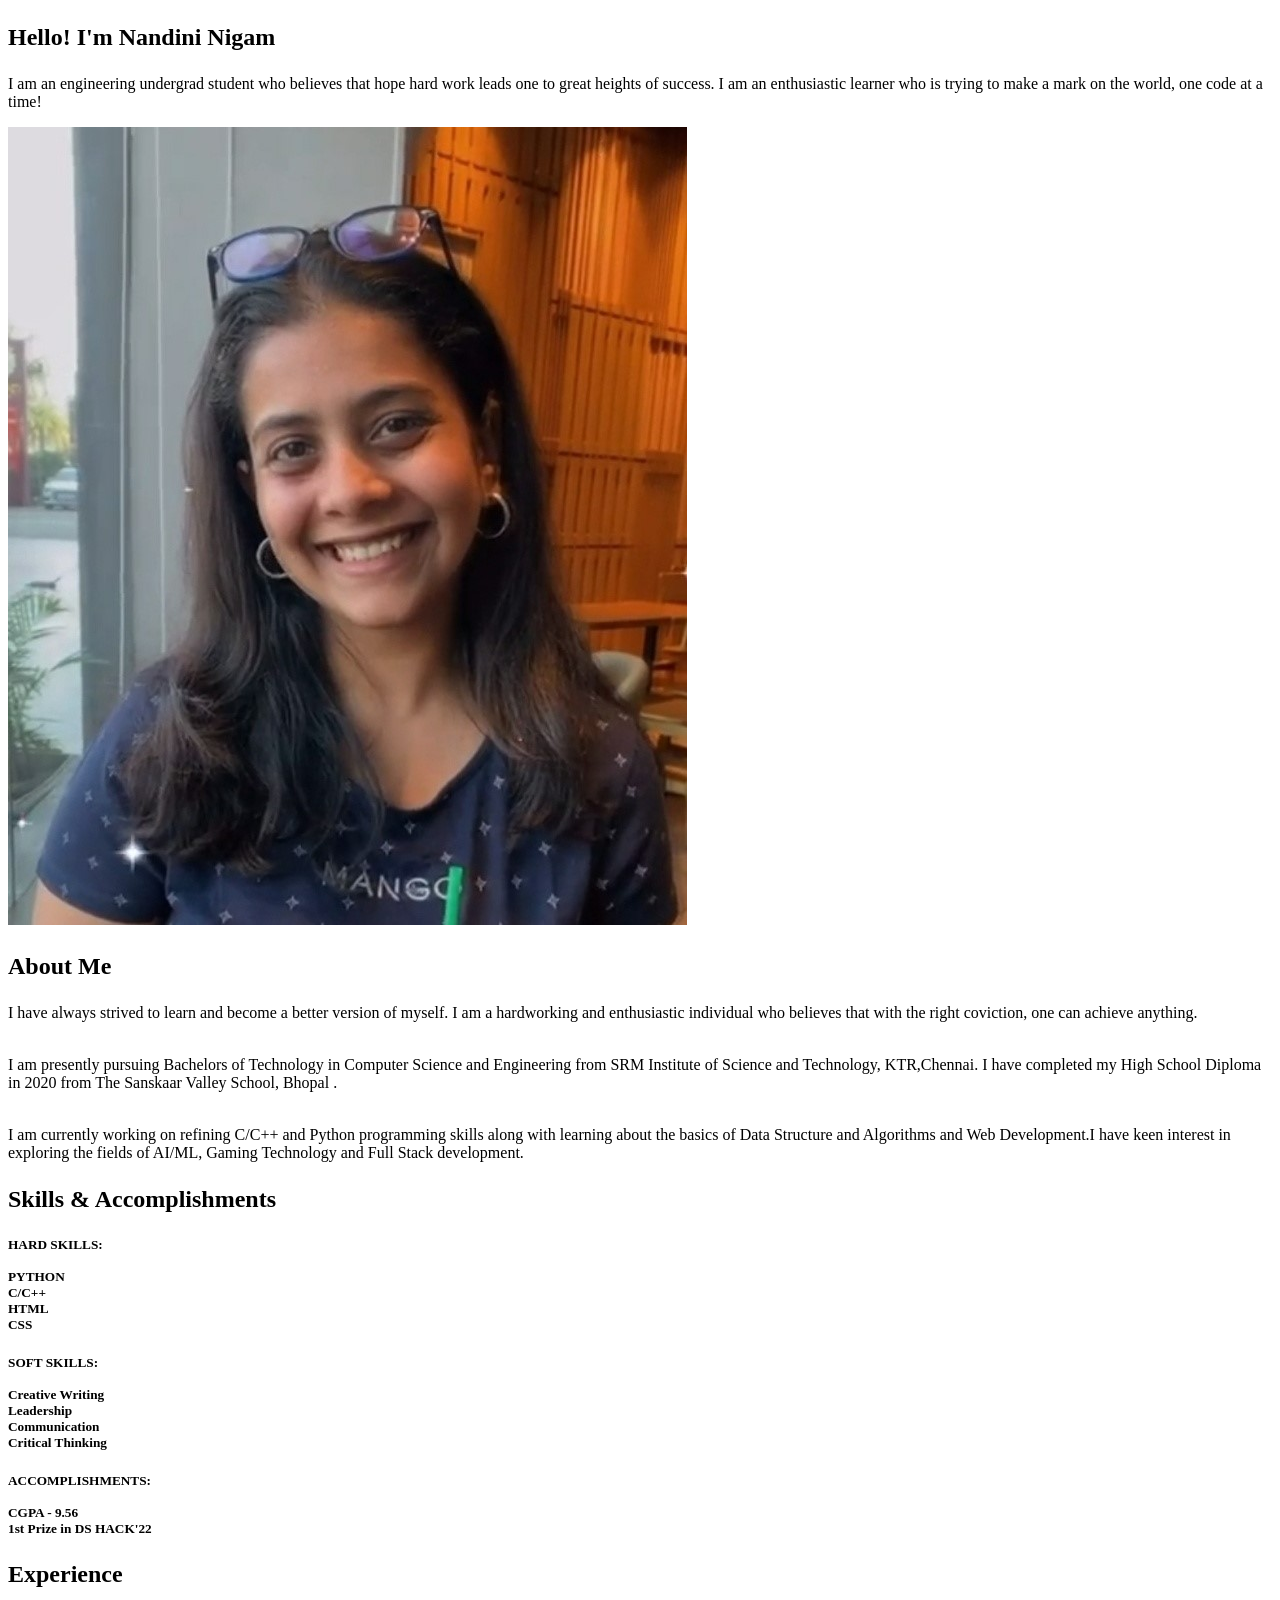
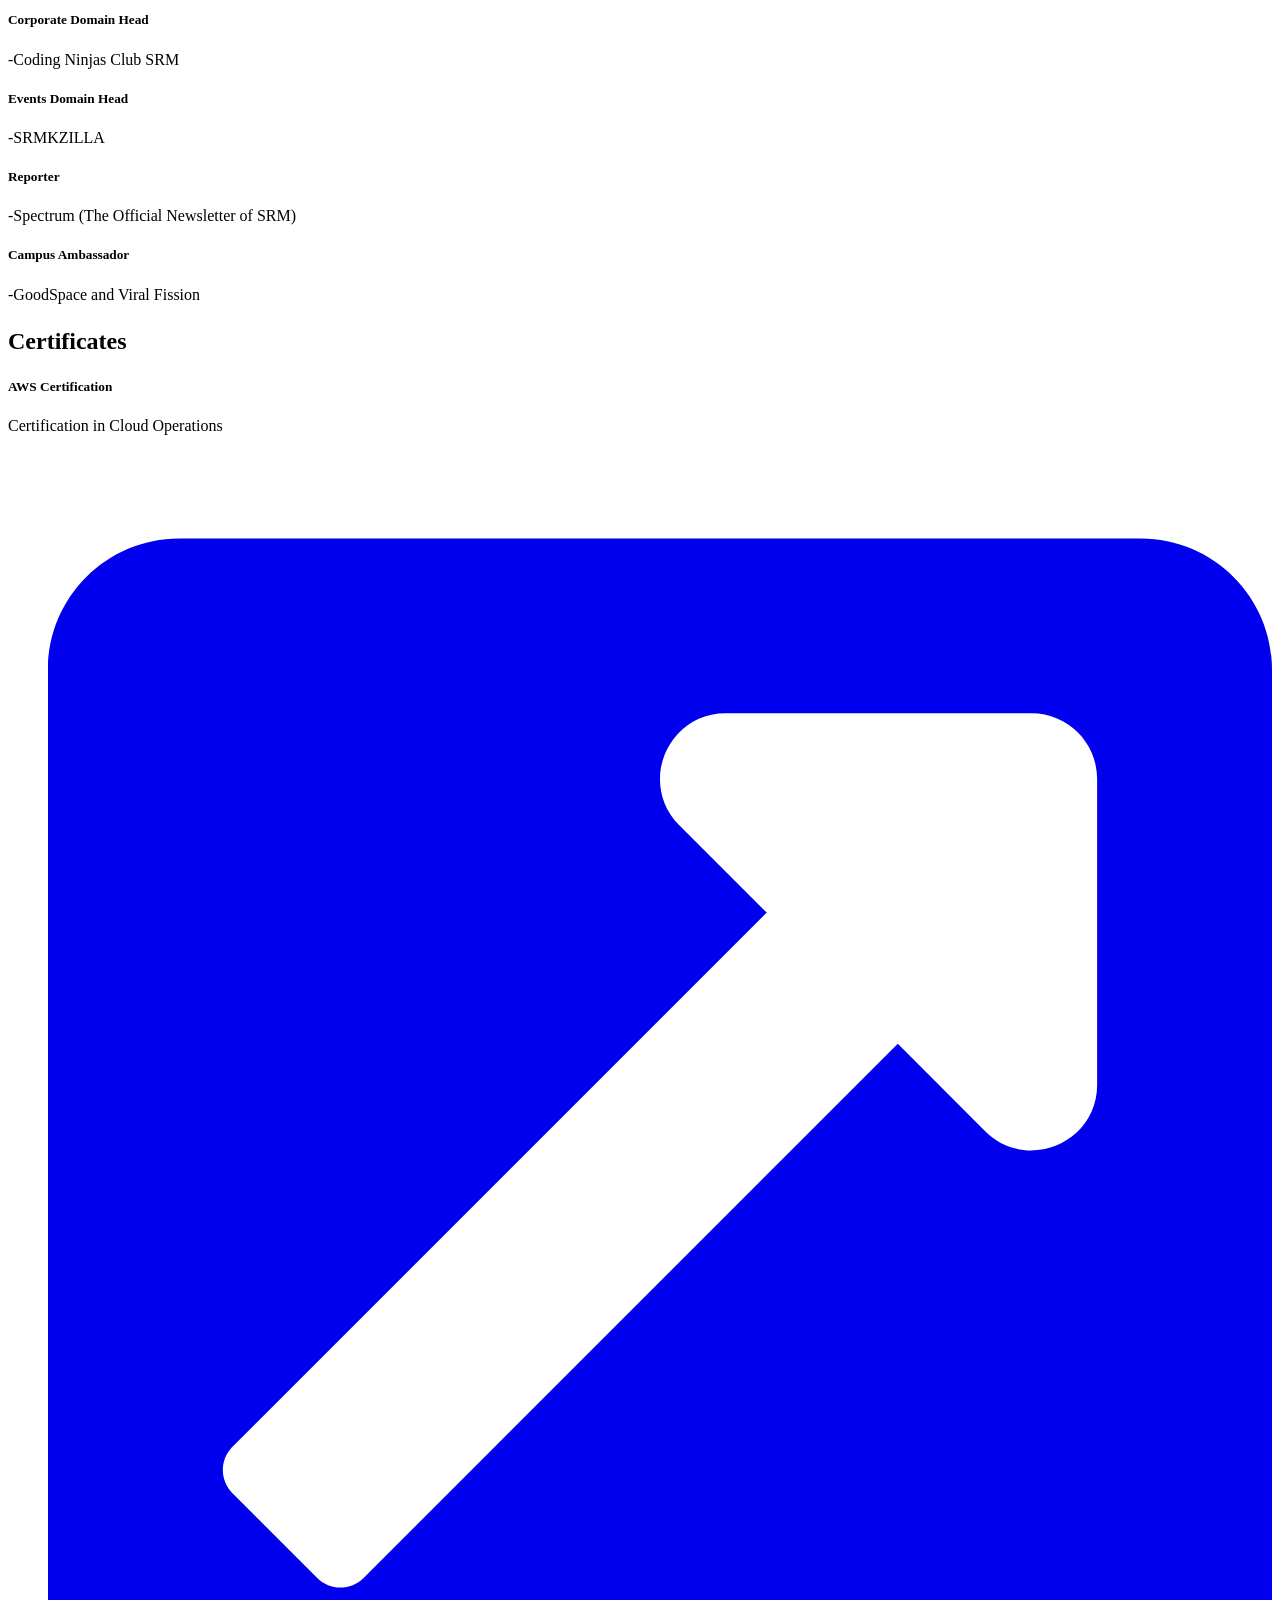
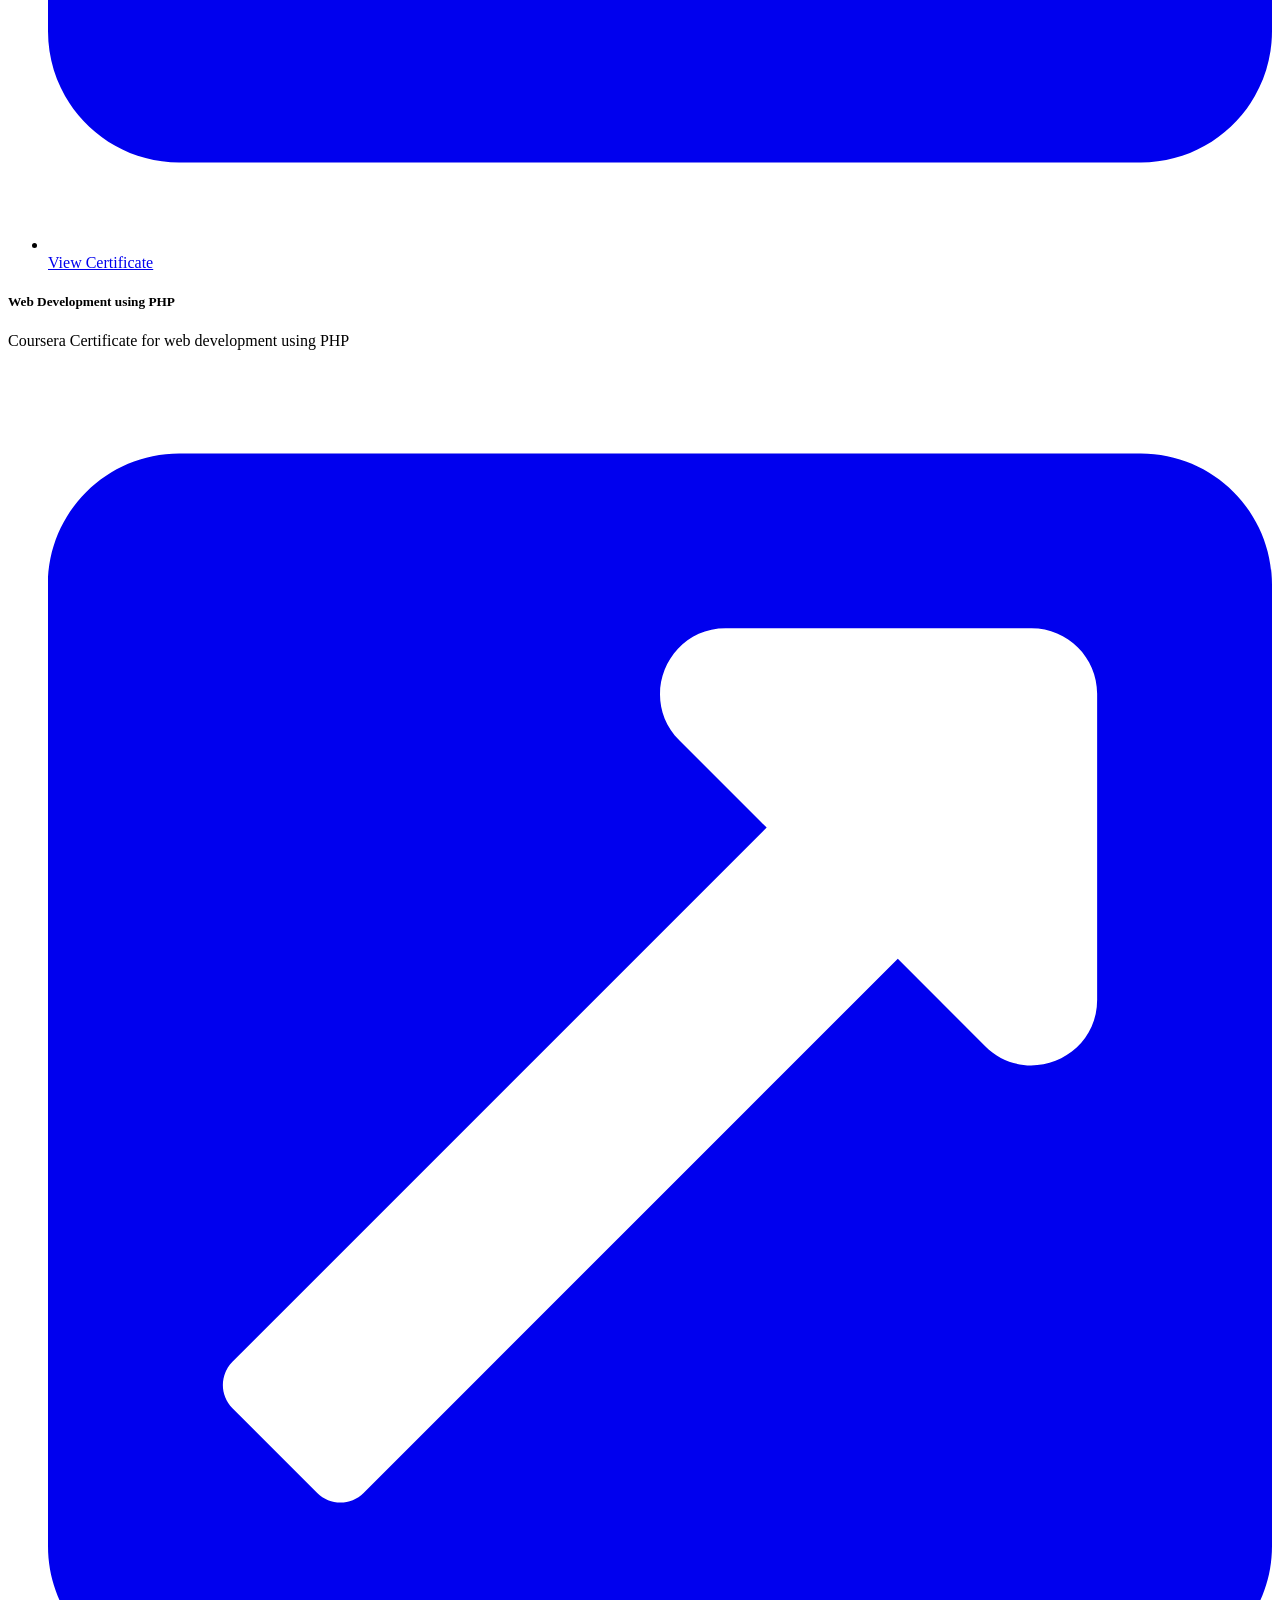
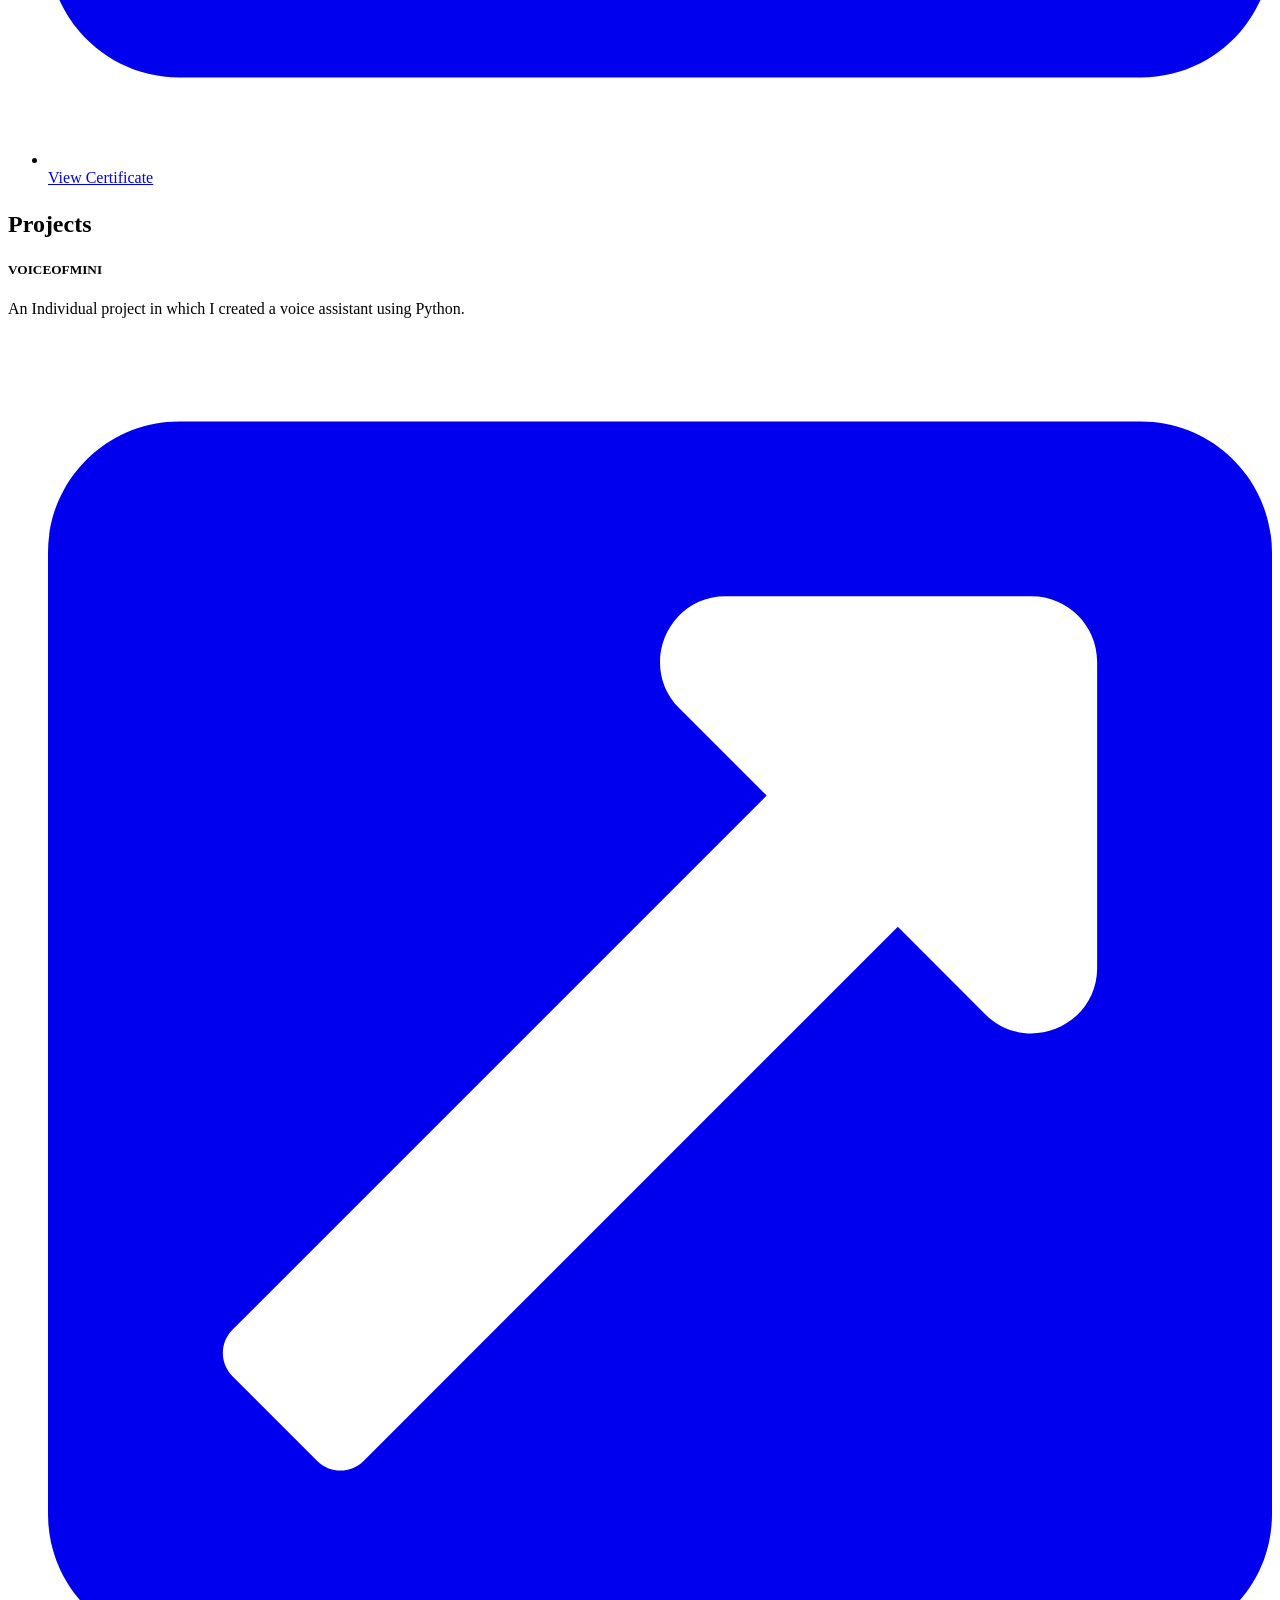
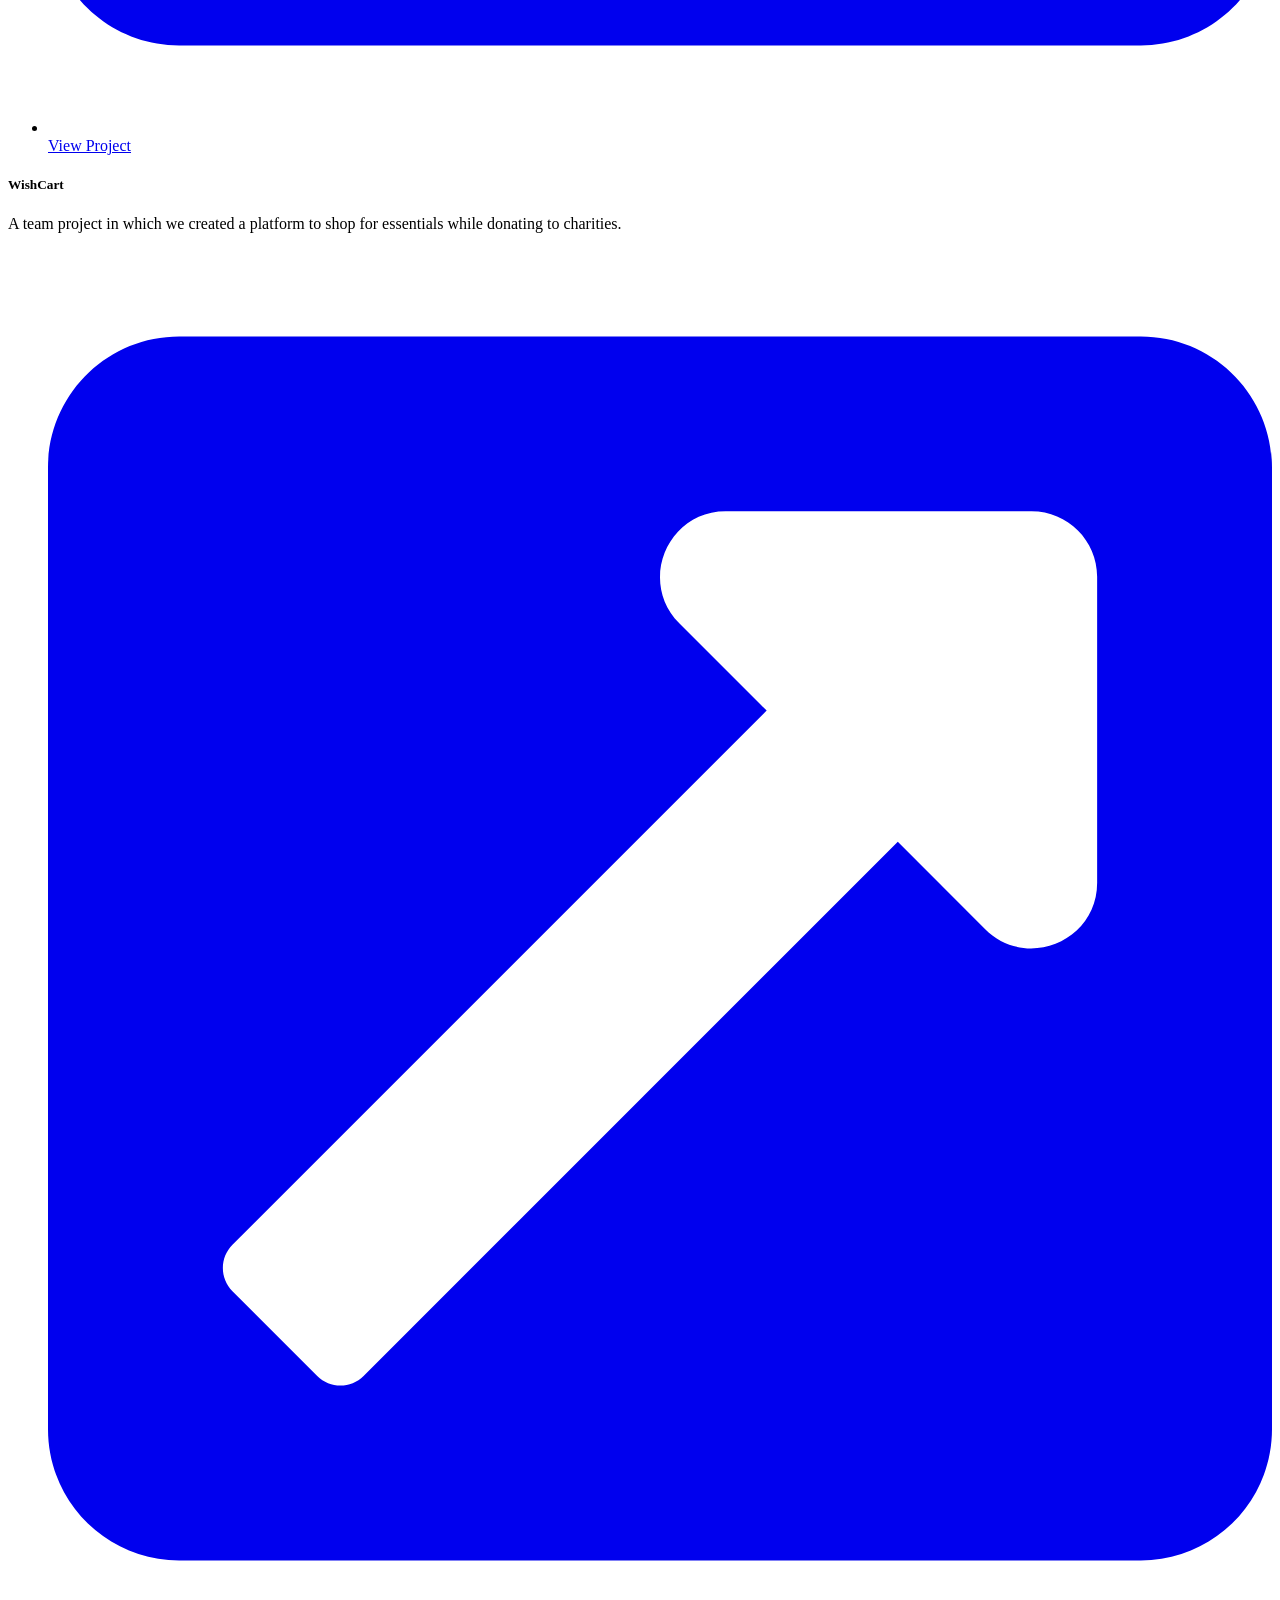
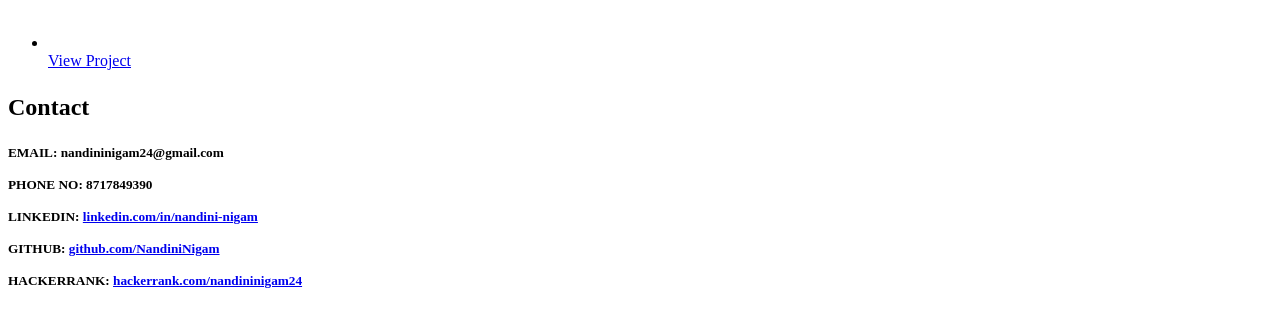
<file: index.html>
<!DOCTYPE html>
<html lang="en">

<head>
    <meta charset="UTF-8" />
    <link rel="icon" />
    <meta name="viewport" content="width=device-width,initial-scale=1" />
    
    <script type="text/javascript"></script>
    <link href="https://fonts.googleapis.com/css?family=Roboto:400|Manrope:400,500,500,700,700,700&display=swap" rel="stylesheet" />
    <link rel="stylesheet" href="https://cdn.dorik.com/60fa9d8523068000111d7627/css/index.css?v=3de4f0d4b34000ce435e593f452355dd65fd4d71" />
</head>

<body>
    <section class="dorik-section dorik-section-d0gd42nl ">
        <div class="container">
            <div class="dorik-row-mnjw2iwh  flex">
                <div class="col-lg-2/3 ">
                    <div class="column-inner dorik-column-24cg6ph6  2/3">
                        
                        <div class="dorik-wrapper dorik-heading-mcw1tepn-wrapper ">
                            <h1 class="dorik-heading dorik-heading-mcw1tepn ">
                                <span><p>Hello! I'm <strong>Nandini Nigam</strong></p>
                  </span>
                            </h1>
                        </div>
                        <div class="dorik-text dorik-text-zbrt7a0b ">
                            <p>
                                I am an engineering undergrad student who believes that hope hard work leads one to great heights of success. I am an enthusiastic learner who is trying to make a mark on the world, one code at a time! 
                            </p>
                        </div>
                       
                    </div>
                </div>
                <div class="col-lg-1/3 ">
                    <div class="column-inner dorik-column-kar8g610  1/3">
                        <div class="dorik-wrapper dorik-image-t0iux4ka-wrapper ">
                            <img src="Screenshot_20210226-181120__02.jpg" class="dorik-image-t0iux4ka " />
                        </div>
                    </div>
                </div>
            </div>
        </div>
    </section>
    <section class="dorik-section dorik-section-ksx7s6aj ">
        <div class="container">
            <div class="dorik-row-mho0mcbk  flex">
                <div class="col-lg-1/1 ">
                    <div class="column-inner dorik-column-1ovte8ol  1/1">
                        <div class="dorik-wrapper dorik-heading-r1ocn3lg-wrapper ">
                            <h2 class="dorik-heading dorik-heading-r1ocn3lg ">
                                <span><p>About Me</p> </span>
                            </h2>
                        </div>
                        <div class="dorik-text dorik-text-rckdbg7b ">
                            <p>
                              I have always strived to learn and become a better version of myself. I am a hardworking and enthusiastic individual who believes that with the right coviction, one can achieve anything.
                                <br /><br />
                            </p>
                            <p>
                              I am presently pursuing Bachelors of Technology in Computer Science and Engineering from SRM Institute of Science and Technology, KTR,Chennai. I have completed my High School Diploma in 2020 from The Sanskaar Valley School, Bhopal .
                                <br /><br />
                            </p>
                            <p>
                              I am currently working on refining C/C++ and Python programming skills along with learning about the basics of Data Structure and Algorithms and Web Development.I have keen interest in exploring the fields of AI/ML, Gaming Technology and Full Stack development.
                            </p>
                        </div>
                    </div>
                </div>
            </div>
        </div>
    </section>
    <section class="dorik-section dorik-section-t839w6ke ">
        <div class="container">
            <div class="dorik-row-35hvpit6  flex">
                <div class="col-lg-1/1 ">
                    <div class="column-inner dorik-column-rp31af0p  1/1">
                        <div class="dorik-wrapper dorik-heading-icn8mxsi-wrapper ">
                            <h2 class="dorik-heading dorik-heading-icn8mxsi ">
                                <span><p>Skills &amp; Accomplishments</p> </span>
                            </h2>
                        </div>
                    </div>
                </div>
            </div>
        </div>
        <div class="container">
            <div class="dorik-row-nhq8lp9r  flex">
                <div class="col-lg-1/3 col-md-1/3 ">
                    <div class="column-inner dorik-column-99k623fj  1/3">
                        
                        <div class="dorik-wrapper dorik-heading-fmpbervh-wrapper ">
                            <h5 class="dorik-heading dorik-heading-fmpbervh ">
                                <span><p>HARD SKILLS:
                                  <br>
                                  <br>

                                  PYTHON 
                                  <br>
                                  C/C++
                                  <br>
                                  HTML 
                                  <br>
                                  CSS
                                </p> </span>
                            </h5>
                        </div>
                    </div>
                </div>
                <div class="col-lg-1/3 col-md-1/3 ">
                    <div class="column-inner dorik-column-kqigfitq  1/3">
                        
                        <div class="dorik-wrapper dorik-heading-zuthp9fo-wrapper ">
                            <h5 class="dorik-heading dorik-heading-zuthp9fo ">
                                <span><p>
                                  SOFT SKILLS:
                                  <br>
                                  <br>
                                 Creative Writing
                                 <br>
                                 Leadership
                                 <br>
                                 Communication
                                 <br>
                                 Critical Thinking 
                                </p> </span>
                            </h5>
                        </div>
                    </div>
                </div>
                <div class="col-lg-1/3 col-md-1/3 ">
                    <div class="column-inner dorik-column-ardymrze  1/3">
                        
                        <div class="dorik-wrapper dorik-heading-di62gl8e-wrapper ">
                            <h5 class="dorik-heading dorik-heading-di62gl8e ">
                                <span><p>ACCOMPLISHMENTS: <br> <br>
                                CGPA - 9.56 <br>
                              1st Prize in DS HACK'22</p> </span>
                            </h5>
                        </div>
                    </div>
                </div>
            </div>
        </div>
    </section>
    <section class="dorik-section dorik-section-j6y2z2su ">
        <div class="container">
            <div class="dorik-row-5hgivsxt  flex">
                <div class="col-lg-1/1 ">
                    <div class="column-inner dorik-column-zlb3sf04  1/1">
                        <div class="dorik-wrapper dorik-heading-de2jrdq0-wrapper ">
                            <h2 class="dorik-heading dorik-heading-de2jrdq0 ">
                                <span><p>Experience</p> </span>
                            </h2>
                        </div>
                    </div>
                </div>
            </div>
        </div>
        <div class="container">
            <div class="dorik-row-2v7umagd  flex">
                <div class="col-lg-1/3 col-md-1/1 ">
                    <div class="column-inner dorik-column-r5o5eatf  1/3">
                        <div class="dorik-wrapper dorik-heading-p91i2f91-wrapper ">
                            <h5 class="dorik-heading dorik-heading-p91i2f91 ">
                                <span><p>Corporate Domain Head</p> </span>
                            </h5>
                        </div>
                        <div class="dorik-text dorik-text-o0zw04ps ">
                            <p>-Coding Ninjas Club SRM</p>
                        </div>
                    </div>
                </div>
                <div class="col-lg-1/3 col-md-1/1 ">
                    <div class="column-inner dorik-column-1pqk3d11  1/3">
                        <div class="dorik-wrapper dorik-heading-25z15r0c-wrapper ">
                            <h5 class="dorik-heading dorik-heading-25z15r0c ">
                                <span><p>Events Domain Head</p> </span>
                            </h5>
                        </div>
                        <div class="dorik-text dorik-text-7xqp4sy8 ">
                            <p>-SRMKZILLA</p>
                        </div>
                    </div>
                </div>
             
                    </div>
                </div>
            </div>
        </div>

        <div class="container">
          <div class="dorik-row-2v7umagd  flex">
              <div class="col-lg-1/3 col-md-1/1 ">
                  <div class="column-inner dorik-column-r5o5eatf  1/3">
                      <div class="dorik-wrapper dorik-heading-p91i2f91-wrapper ">
                          <h5 class="dorik-heading dorik-heading-p91i2f91 ">
                              <span><p>Reporter</p> </span>
                          </h5>
                      </div>
                      <div class="dorik-text dorik-text-o0zw04ps ">
                          <p>-Spectrum (The Official Newsletter of SRM)</p>
                      </div>
                  </div>
              </div>
              <div class="col-lg-1/3 col-md-1/1 ">
                  <div class="column-inner dorik-column-1pqk3d11  1/3">
                      <div class="dorik-wrapper dorik-heading-25z15r0c-wrapper ">
                          <h5 class="dorik-heading dorik-heading-25z15r0c ">
                              <span><p>Campus Ambassador</p> </span>
                          </h5>
                      </div>
                      <div class="dorik-text dorik-text-7xqp4sy8 ">
                          <p>-GoodSpace and Viral Fission</p>
                      </div>
                  </div>
              </div>
           
                  </div>
              </div>
          </div>
      </div>


        
        
    </section>
    <section class="dorik-section dorik-section-bl2zra9t ">
        <div class="container">
            <div class="dorik-row-l2jiud2l  flex">
                <div class="col-lg-1/1 ">
                    <div class="column-inner dorik-column-yudz0gbd  1/1">
                        <div class="dorik-wrapper dorik-heading-osxz7enw-wrapper ">
                            <h2 class="dorik-heading dorik-heading-osxz7enw ">
                                <span><p>Certificates</p> </span>
                            </h2>
                        </div>
                    </div>
                </div>
            </div>
        </div>
        <div class="container">
            <div class="dorik-row-gcldlrwg  flex">
                <div class="col-lg-1/3 ">
                    <div class="column-inner dorik-column-n2b6ri2h  1/3">
                        <div class="dorik-wrapper dorik-heading-uty6njbm-wrapper ">
                            <h5 class="dorik-heading dorik-heading-uty6njbm ">
                                <span><p>AWS Certification</p> </span>
                            </h5>
                        </div>
                        <div class="dorik-text dorik-text-zcrcj5wg ">
                            <p>
                              Certification in Cloud Operations
                            </p>
                        </div>
                        <ul class="dorik-list dorik-links-ch1war48 ">
                            <li class="dorik-list--item">
                                <a href="https://drive.google.com/file/d/1G1C3eKwm2hueTaR3OKxC8X1R8nAUWttl/view?usp=sharing" target="_blank" class="dorik-list--link"><span class="dorik-list--icon"
                      ><svg
                        aria-hidden="true"
                        focusable="false"
                        data-prefix="fas"
                        data-icon="external-link-square-alt"
                        class="svg-inline--fa fa-external-link-square-alt fa-w-14 fa-fw "
                        role="img"
                        xmlns="http://www.w3.org/2000/svg"
                        viewBox="0 0 448 512"
                      >
                        <path
                          fill="currentColor"
                          d="M448 80v352c0 26.51-21.49 48-48 48H48c-26.51 0-48-21.49-48-48V80c0-26.51 21.49-48 48-48h352c26.51 0 48 21.49 48 48zm-88 16H248.029c-21.313 0-32.08 25.861-16.971 40.971l31.984 31.987L67.515 364.485c-4.686 4.686-4.686 12.284 0 16.971l31.029 31.029c4.687 4.686 12.285 4.686 16.971 0l195.526-195.526 31.988 31.991C358.058 263.977 384 253.425 384 231.979V120c0-13.255-10.745-24-24-24z"
                        ></path></svg></span
                    ><span class="dorik-list--text">View Certificate </span></a
                  >
                </li>
              </ul>
            </div>
          </div>
          <div class="col-lg-2/3 ">
            <div class="column-inner dorik-column-77e5s00r  2/3">
             
              </div>
            </div>
          </div>
        </div>
      </div>
      <div class="container">
        <div class="dorik-row-iqxavytd  flex">
          <div class="col-lg-1/3 ">
            <div class="column-inner dorik-column-81l6gb48  1/3">
              <div class="dorik-wrapper dorik-heading-q2lz1l2x-wrapper ">
                <h5 class="dorik-heading dorik-heading-q2lz1l2x ">
                  <span><p>Web Development using PHP</p> </span>
                </h5>
              </div>
              <div class="dorik-text dorik-text-y0xhsyeu ">
                <p>
                  Coursera Certificate for web development using PHP
                </p>
              </div>
              <ul class="dorik-list dorik-links-793zkhlt ">
                <li class="dorik-list--item">
                  <a href="https://drive.google.com/file/d/1axiunxJ0POoFhklAjgO7_pCw1nfSS65i/view?usp=sharing" target="_blank" class="dorik-list--link"
                    ><span class="dorik-list--icon"
                      ><svg
                        aria-hidden="true"
                        focusable="false"
                        data-prefix="fas"
                        data-icon="external-link-square-alt"
                        class="svg-inline--fa fa-external-link-square-alt fa-w-14 fa-fw "
                        role="img"
                        xmlns="http://www.w3.org/2000/svg"
                        viewBox="0 0 448 512"
                      >
                        <path
                          fill="currentColor"
                          d="M448 80v352c0 26.51-21.49 48-48 48H48c-26.51 0-48-21.49-48-48V80c0-26.51 21.49-48 48-48h352c26.51 0 48 21.49 48 48zm-88 16H248.029c-21.313 0-32.08 25.861-16.971 40.971l31.984 31.987L67.515 364.485c-4.686 4.686-4.686 12.284 0 16.971l31.029 31.029c4.687 4.686 12.285 4.686 16.971 0l195.526-195.526 31.988 31.991C358.058 263.977 384 253.425 384 231.979V120c0-13.255-10.745-24-24-24z"
                        ></path></svg></span
                    ><span class="dorik-list--text">View Certificate </span></a
                  >
                </li>
              </ul>
            </div>
          </div>
          <div class="col-lg-2/3 ">
            <div class="column-inner dorik-column-pmzai6ae  2/3">
             
              </div>
            </div>
          </div>
        </div>
      </div>



    </section>
    <section class="dorik-section dorik-section-bl2zra9t ">
        <div class="container">
            <div class="dorik-row-l2jiud2l  flex">
                <div class="col-lg-1/1 ">
                    <div class="column-inner dorik-column-yudz0gbd  1/1">
                        <div class="dorik-wrapper dorik-heading-osxz7enw-wrapper ">
                            <h2 class="dorik-heading dorik-heading-osxz7enw ">
                                <span><p>Projects</p> </span>
                            </h2>
                        </div>
                    </div>
                </div>
            </div>
        </div>
        <div class="container">
            <div class="dorik-row-gcldlrwg  flex">
                <div class="col-lg-1/3 ">
                    <div class="column-inner dorik-column-n2b6ri2h  1/3">
                        <div class="dorik-wrapper dorik-heading-uty6njbm-wrapper ">
                            <h5 class="dorik-heading dorik-heading-uty6njbm ">
                                <span><p>VOICEOFMINI</p> </span>
                            </h5>
                        </div>
                        <div class="dorik-text dorik-text-zcrcj5wg ">
                            <p>
                              An Individual project in which I created a voice assistant using Python.
                            </p>
                        </div>
                        <ul class="dorik-list dorik-links-ch1war48 ">
                            <li class="dorik-list--item">
                                <a href="https://github.com/NandiniNigam/VOICEOFMINI.git" target="_blank" class="dorik-list--link"><span class="dorik-list--icon"
                      ><svg
                        aria-hidden="true"
                        focusable="false"
                        data-prefix="fas"
                        data-icon="external-link-square-alt"
                        class="svg-inline--fa fa-external-link-square-alt fa-w-14 fa-fw "
                        role="img"
                        xmlns="http://www.w3.org/2000/svg"
                        viewBox="0 0 448 512"
                      >
                        <path
                          fill="currentColor"
                          d="M448 80v352c0 26.51-21.49 48-48 48H48c-26.51 0-48-21.49-48-48V80c0-26.51 21.49-48 48-48h352c26.51 0 48 21.49 48 48zm-88 16H248.029c-21.313 0-32.08 25.861-16.971 40.971l31.984 31.987L67.515 364.485c-4.686 4.686-4.686 12.284 0 16.971l31.029 31.029c4.687 4.686 12.285 4.686 16.971 0l195.526-195.526 31.988 31.991C358.058 263.977 384 253.425 384 231.979V120c0-13.255-10.745-24-24-24z"
                        ></path></svg></span
                    ><span class="dorik-list--text">View Project </span></a
                  >
                </li>
              </ul>
            </div>
          </div>
          <div class="col-lg-2/3 ">
            <div class="column-inner dorik-column-77e5s00r  2/3">
             
              </div>
            </div>
          </div>
        </div>
      </div>
      <div class="container">
        <div class="dorik-row-iqxavytd  flex">
          <div class="col-lg-1/3 ">
            <div class="column-inner dorik-column-81l6gb48  1/3">
              <div class="dorik-wrapper dorik-heading-q2lz1l2x-wrapper ">
                <h5 class="dorik-heading dorik-heading-q2lz1l2x ">
                  <span><p>WishCart</p> </span>
                </h5>
              </div>
              <div class="dorik-text dorik-text-y0xhsyeu ">
                <p>
                  A team project in which we created a platform to shop for essentials while donating to charities.
                </p>
              </div>
              <ul class="dorik-list dorik-links-793zkhlt ">
                <li class="dorik-list--item">
                  <a href="https://github.com/NandiniNigam/WishCart.git" target="_blank" class="dorik-list--link"
                    ><span class="dorik-list--icon"
                      ><svg
                        aria-hidden="true"
                        focusable="false"
                        data-prefix="fas"
                        data-icon="external-link-square-alt"
                        class="svg-inline--fa fa-external-link-square-alt fa-w-14 fa-fw "
                        role="img"
                        xmlns="http://www.w3.org/2000/svg"
                        viewBox="0 0 448 512"
                      >
                        <path
                          fill="currentColor"
                          d="M448 80v352c0 26.51-21.49 48-48 48H48c-26.51 0-48-21.49-48-48V80c0-26.51 21.49-48 48-48h352c26.51 0 48 21.49 48 48zm-88 16H248.029c-21.313 0-32.08 25.861-16.971 40.971l31.984 31.987L67.515 364.485c-4.686 4.686-4.686 12.284 0 16.971l31.029 31.029c4.687 4.686 12.285 4.686 16.971 0l195.526-195.526 31.988 31.991C358.058 263.977 384 253.425 384 231.979V120c0-13.255-10.745-24-24-24z"
                        ></path></svg></span
                    ><span class="dorik-list--text">View Project </span></a
                  >
                </li>
              </ul>
            </div>
          </div>
          <div class="col-lg-2/3 ">
            <div class="column-inner dorik-column-pmzai6ae  2/3">
             
              </div>
            </div>
          </div>
        </div>
      </div>

      
    
        <section class="dorik-section dorik-section-bl2zra9t ">
            <div class="container">
                <div class="dorik-row-l2jiud2l  flex">
                    <div class="col-lg-1/1 ">
                        <div class="column-inner dorik-column-yudz0gbd  1/1">
                            <div class="dorik-wrapper dorik-heading-osxz7enw-wrapper ">
                                <h2 class="dorik-heading dorik-heading-osxz7enw ">
                                    <span><p>Contact</p> </span>
                                </h2>
                            </div>
                        </div>
                    </div>
                </div>
            </div>
            <div class="container">
                <div class="dorik-row-gcldlrwg  flex">
                    <div class="col-lg-1/3 ">
                        <div class="column-inner dorik-column-n2b6ri2h  1/3">
                            <div class="dorik-wrapper dorik-heading-uty6njbm-wrapper ">
                                <h5 class="dorik-text dorik-text-zcrcj5wg ">
                                  
                                    <span><p>EMAIL: nandininigam24@gmail.com <br><br>PHONE NO: 8717849390 <br><br>LINKEDIN:
            
                                            <a href="https://linkedin.com/in/nandini-nigam"target="_blank" >linkedin.com/in/nandini-nigam
                                              </a>
                                              <br><br>
                                              GITHUB:

                                              <a href="https://github.com/NandiniNigam"target="_blank" >github.com/NandiniNigam</a> <br><br>
                                              HACKERRANK:
                                              <a href="https://hackerrank.com/nandininigam24"target="_blank" >hackerrank.com/nandininigam24</a>
                                              
                                            
                                      
                                            </p></span>

                                </h5>
                            </div>

                            
                            
                  </ul>
                </div>
              </div>
              <div class="col-lg-2/3 ">
                <div class="column-inner dorik-column-77e5s00r  2/3">
                 
                  </div>
                </div>
              </div>
            </div>
          </div>
          </section>  
         
          

    </section>

    <script>
      window.DORIK_PROJECT_ID = "60fa9d8523068000111d7627";
    </script>
    <script type="text/javascript"></script>
  </body>
</html>
</file>
